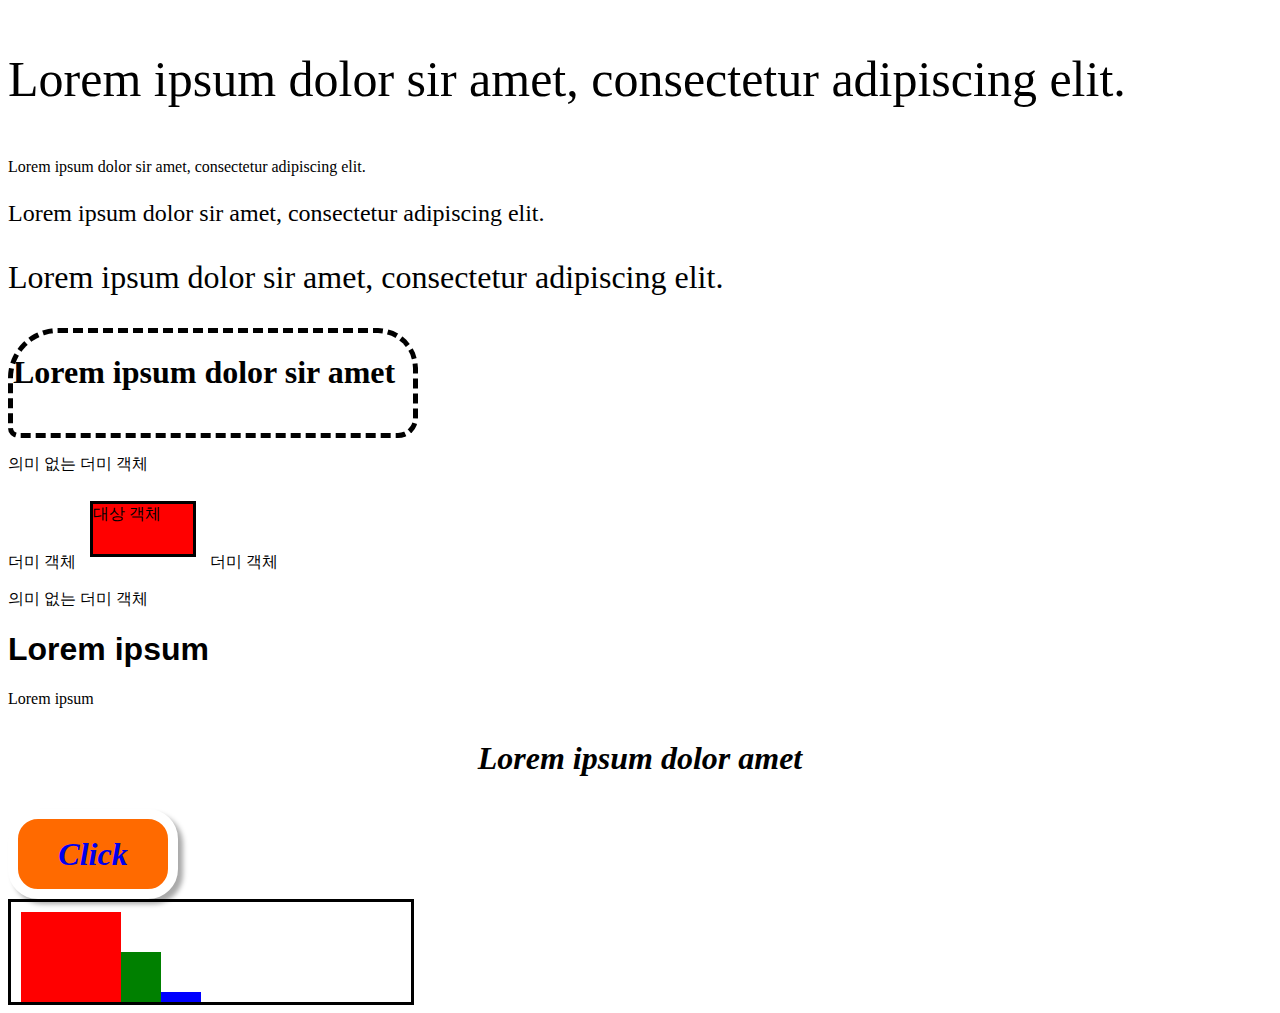
<file: html:css/make_page.html>
<!DOCTYPE html>
<html lang="kr">
    <head>
        <title>
            CSS3 Page
        </title>
        <style>
            /*글자 크기 속성*/
            p:nth-child(1){font-size: 50px;}
            p:nth-child(2){font-size: 100%;}
            p:nth-child(3){font-size: 150%;}
            p:nth-child(4){font-size: 200%;}

            /*글자 폰트 속성*/
            .font_arial{font-family: Arial;}
            .font_roman{font-family: 'Verdana';}
            .font_big{font-size: 2em;}
            .font_italic{font-style: italic;}
            .font_bold{font-weight: bold;}
            .font_center{text-align: center;}

            /*버튼 만들기*/
            .button{
                width: 150px;height: 70px;
                background-color: #FF6A00;
                border: 10px solid #FFFFFF;
                border-radius: 30px;
                box-shadow: 5px 5px 5px #A9A9A9;
            }
            .button>a{
                display: block;
                line-height: 70px;/*위 박스 높이인 70px로 같이 맞춰야 중앙 정렬*/
                text-decoration: none;/*앵커의 밑줄 제거(데코레이션 효과 제거)*/
            }

            /*박스 속성*/
            /* div{
                width:100px; height: 100px;     /*글자가 들어갈 박스의 가로 세로
                background-color: red;
                border: thick dashed black;     /*박스 바깥의 경계
                margin: 10px; padding: 30px;    /*margin:가장 바깥의 여백 크기,padding:박스 안에서 글자을 어느정도 띄울지
            } */
            
            /*박스 보더 요소들*/
            .box{
                border-width: thick;
                border-style: dashed;
                border-color: black;
                border-radius: 50px 40px 20px 10px;/*왼위 오위 오아래 왼아래*/
            }

            /*박스 가시 속성*/
            #box{
                display: inline-block;
                background-color: red;
                width: 100px; height: 50px;
                margin: 10px;
            }

            /*위치 속성*/
            .box1{
                width: 100px; height: 100px;
                position:absolute;/*절대 위치(페이지에서 간격 값만 받아서 그 위치에 띄움*/
            }
            .box1:nth-child(1){
                background-color: red;
                left: 10px; top: 10px;
                z-index: 100;/*겹치면 인덱스가 높은게 위로 옴*/
            }
            .box1:nth-child(2){
                background-color: green;
                left: 50px; top: 50px;
                z-index: 10;
            }
            .box1:nth-child(3){
                background-color: blue;
                left: 90px; top: 90px;
                z-index: 1;
            }
            body>div{/*위에 글자들과 겹치는 박스들을 따로 넣을 공간 생성*/
                width: 400px;height: 100px;
                border: 3px solid black;
                position: relative;/*이 박스를 기준으로 box1박스들이 절대 위치를 잡음*/
                overflow: scroll;/*넘치는 부분을 스크롤로 만듦(hidden을 쓰면 그냥 숨김*/
            }
        </style>
    </head>
    <body>
        <p>Lorem ipsum dolor sir amet, consectetur adipiscing elit.</p>
        <p>Lorem ipsum dolor sir amet, consectetur adipiscing elit.</p>
        <p>Lorem ipsum dolor sir amet, consectetur adipiscing elit.</p>
        <p>Lorem ipsum dolor sir amet, consectetur adipiscing elit.</p>


        <div class="box">
            <h1>Lorem ipsum dolor sir amet</h1>
        </div>

        <p>의미 없는 더미 객체</p>
        <span>더미 객체</span>
        <div id="box">대상 객체</div>
        <span>더미 객체</span>
        <p>의미 없는 더미 객체</p>

        <h1 class="font_arial">Lorem ipsum</h1>
        <p class="font_roman">Lorem ipsum</p>
        <p class="font_big font_italic font_bold font_center">Lorem ipsum dolor amet</p>

        <div class="button">
            <a href="#" class="font_big font_italic font_bold font_center">Click</a>
        </div>

        <div>
            <div class="box1"></div>
            <div class="box1"></div>
            <div class="box1"></div>
        </div>

    </body>
</html>
</file>
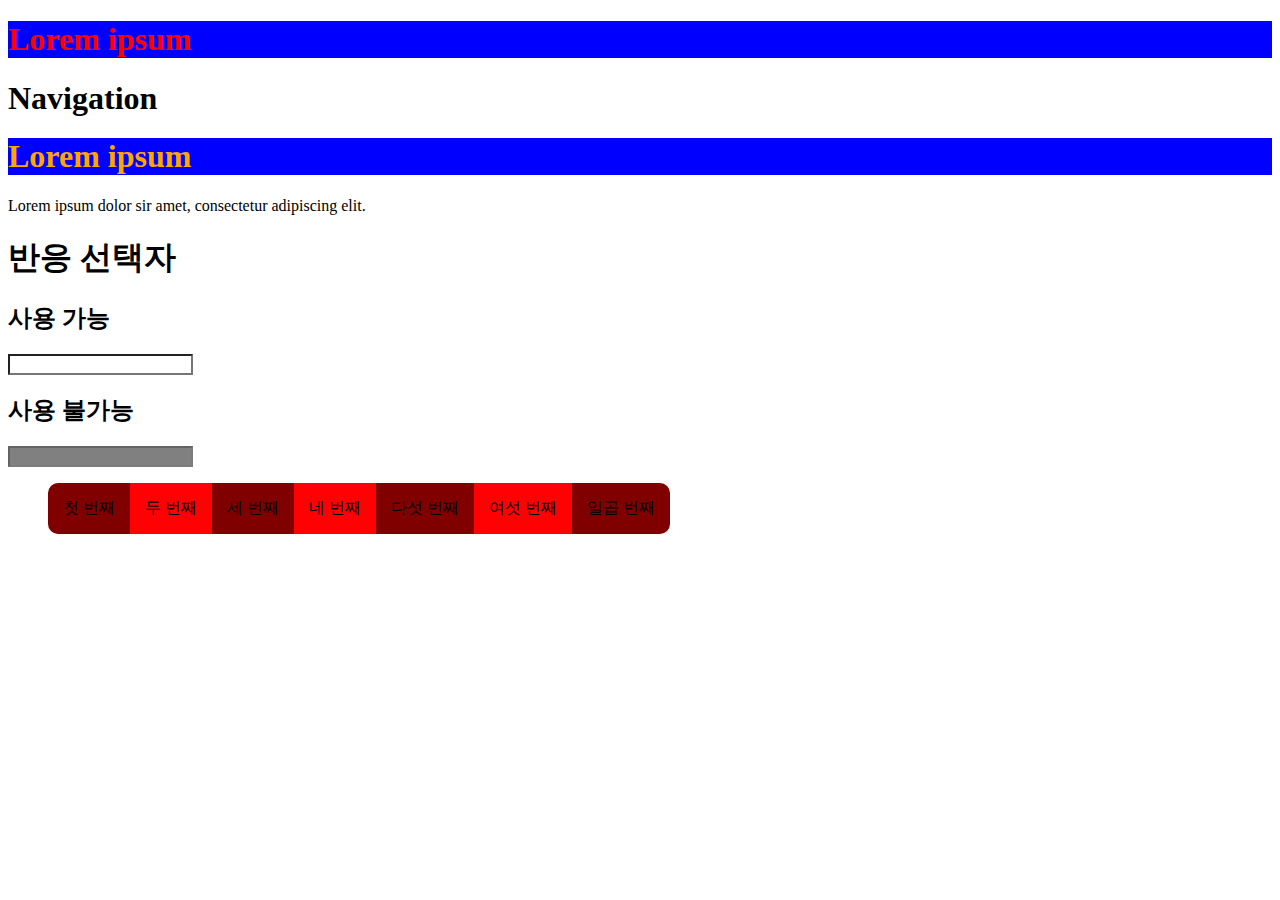
<file: html:css/prac2.html>
<!DOCTYPE html>
<html lang="kr">
    <head>
        <title>
            CSS3 Selector Basic
        </title>
        <style>
            /*후손 선택자*/
            #header > h1{color:red;}/*자손 선택자(헤더 아이디 바로 아래 h1에만 적용)*/
            #section h1{color: orange;}
            .title{background-color: blue;}

            /*반응 선택자*/
            h1:hover{color:red;}/*커서 올려놓을 때*/
            h1:active{color:blue;}/*버튼 클릭 할 때*/

            /*상태 선택자*/
            input:enabled{background-color:white;}/*input 태그 사용 가능*/
            input:disabled{background-color: gray;}/*input 태그 사용 불가능*/
            input:focus{background-color: orange;}/*input 태그 포커스*/

            /*구조 선택자*/
            ul{overflow: hidden;}/*넘어가는 리스트는 숨기기*/
            li{
                list-style: none;
                float: left; padding: 15px;/*float/왼쪽에서 15픽셀부터 시작,padding/전체적으로 15픽셀 안에 표시*/
            }
            li:first-child{border-radius: 10px 0 0 10px;}/*첫번째 칸 왼쪽 위 아래 10픽셀씩 라운딩*/
            li:last-child{border-radius: 0 10px 10px 0;}/*마지막 칸 오른쪽 위 아래 10픽셀씩 라운딩*/

            li:nth-child(2n){background-color: #FF0003;}/*짝수칸 색*/
            li:nth-child(2n+1){background-color: #800000;}/*홀수칸 색*/
        </style>
    </head>
    <body>
        <div id="header">
            <h1 class="title">Lorem ipsum</h1>
            <div id="nav"> 
                <h1>Navigation</h1>
            </div>
        </div>
        <div id="section">
            <h1 class="title">Lorem ipsum</h1>
            <p>Lorem ipsum dolor sir amet, consectetur adipiscing elit.</p>
        </div>

        <h1>반응 선택자</h1>

        <h2>사용 가능</h2>
        <input>
        <h2>사용 불가능</h2>
        <input disabled="disabled">

        <ul>
            <li>첫 번째</li>
            <li>두 번째</li>
            <li>세 번째</li>
            <li>네 번째</li>
            <li>다섯 번째</li>
            <li>여섯 번째</li>
            <li>일곱 번째</li>
        </ul>
    </body>
</html>
</file>
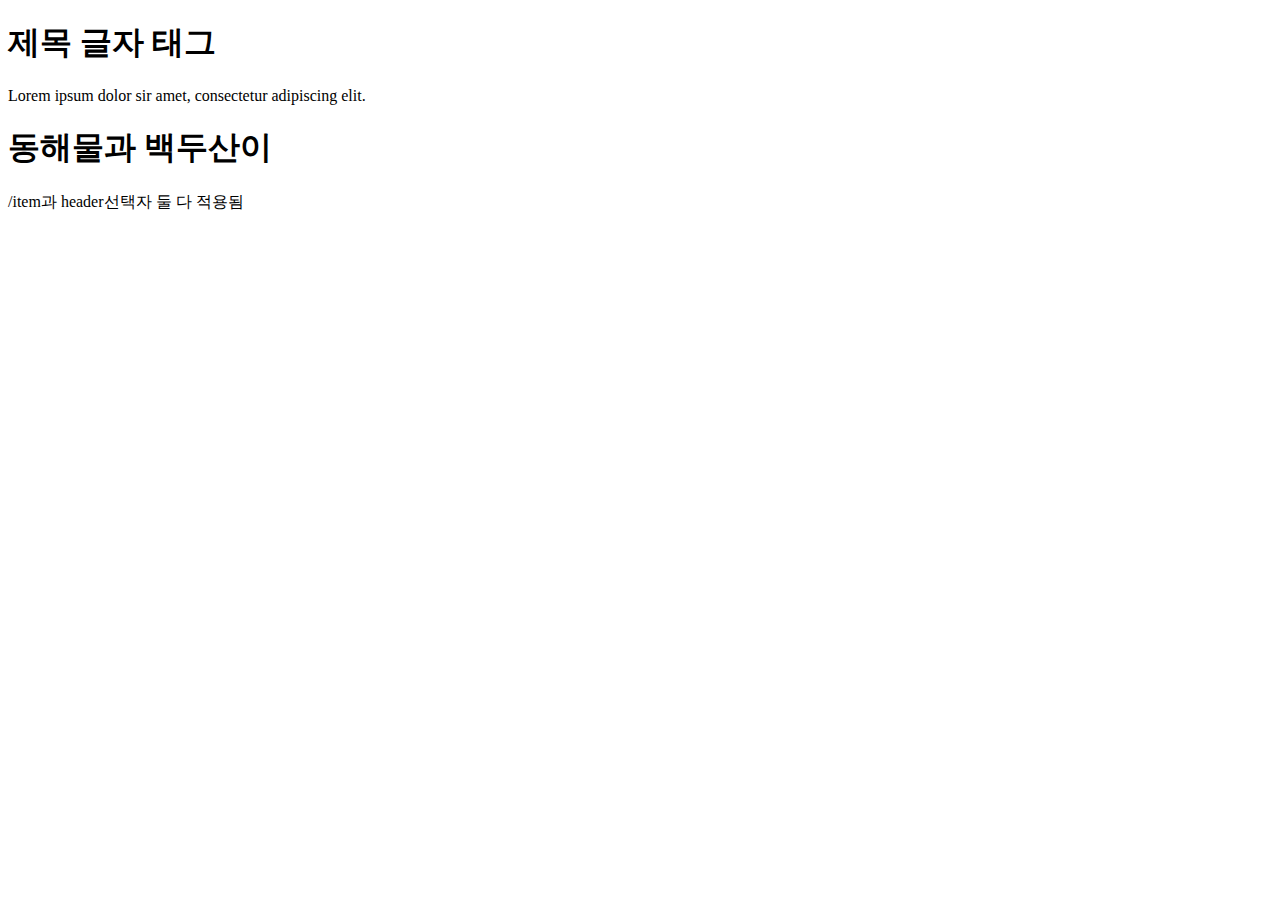
<file: html:css/prac_css.html>
<!DOCTYPE html>
<html lang="kr">
    <head>
        <title>
            CSS3 Selector Basic
        </title>
        <style>
            /* *{color:red;} <-전체 선택자 */
            /* h1{color:red;} <-태그 선택자
            p{color:blue;} */
            /* .item{color: red;} <-클래스 선택자
            .header{background-color: blue;} */
        </style>
    </head>
    <body>
        <h1>제목 글자 태그</h1>
        <p>Lorem ipsum dolor sir amet, consectetur adipiscing elit.</p>
        <h1 class="item header">동해물과 백두산이</h1> /item과 header선택자 둘 다 적용됨
    </body>
</html>
</file>
